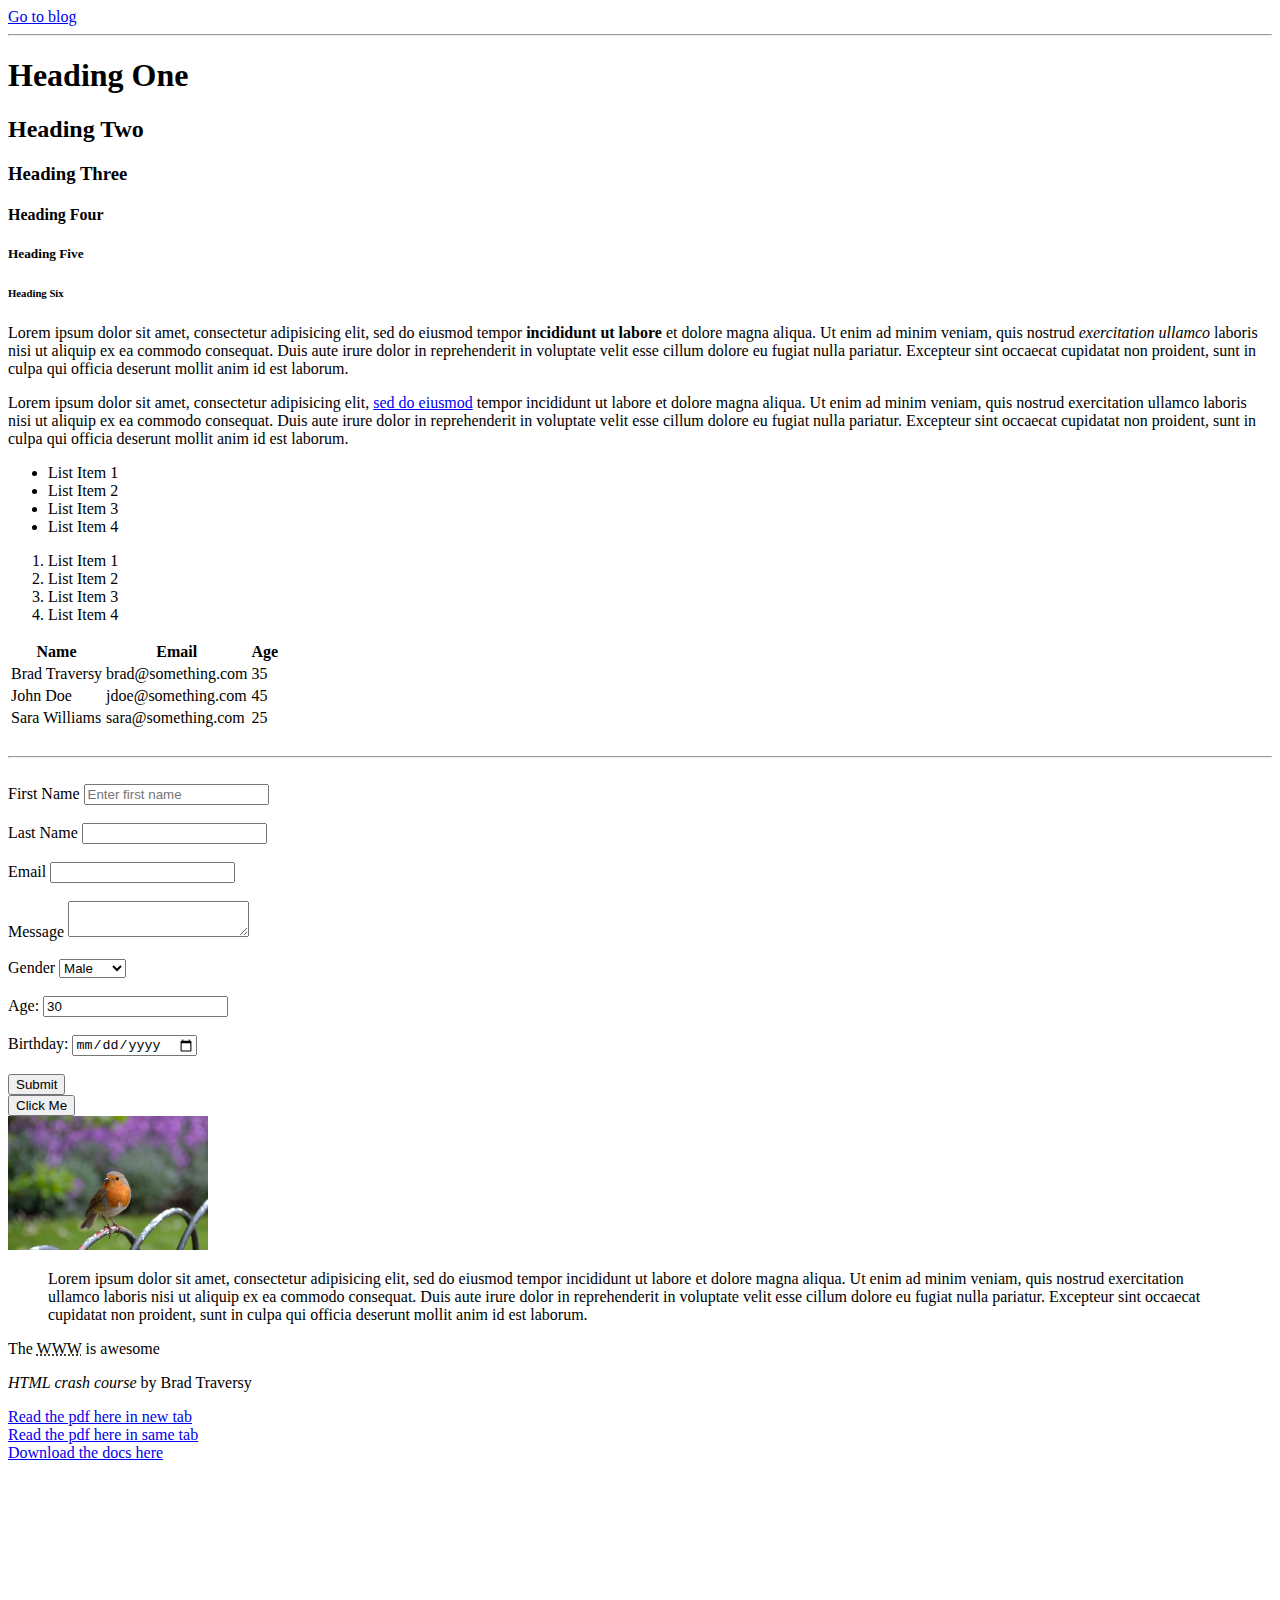
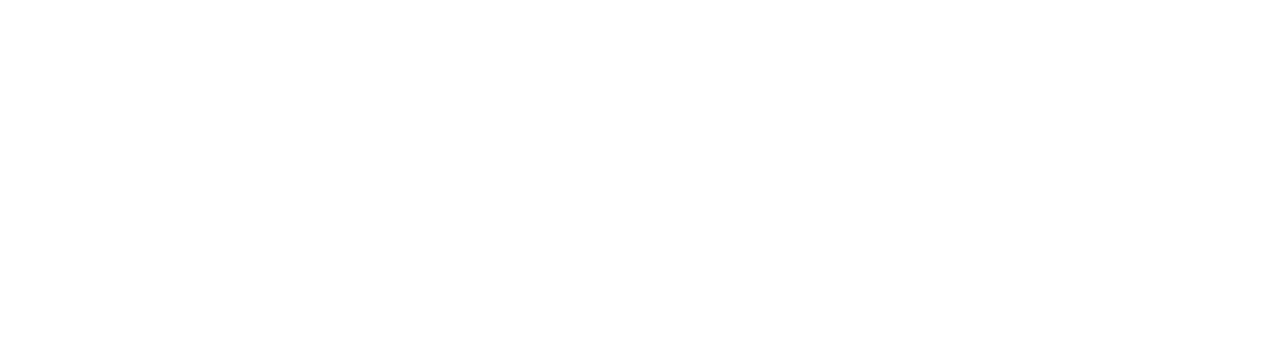
<file: web_development/CheatSheet/index.html>
<!DOCTYPE html>
<html>
	<head>
		<title>HTML Cheat Sheet</title>
	</head>
	<body>
		<a href="blog.html">Go to blog</a>
		<hr>
		<!-- Headings -->
		<h1>Heading One</h1>
		<h2>Heading Two</h2>
		<h3>Heading Three</h3>
		<h4>Heading Four</h4>
		<h5>Heading Five</h5>
		<h6>Heading Six</h6>

		<!-- Paragraph -->
		<p>
			Lorem ipsum dolor sit amet, consectetur adipisicing elit, sed do eiusmod
			tempor <strong>incididunt ut labore</strong> et dolore magna aliqua. Ut enim ad minim veniam,
			quis nostrud <em>exercitation ullamco</em> laboris nisi ut aliquip ex ea commodo
			consequat. Duis aute irure dolor in reprehenderit in voluptate velit esse
			cillum dolore eu fugiat nulla pariatur. Excepteur sint occaecat cupidatat non
			proident, sunt in culpa qui officia deserunt mollit anim id est laborum.
		</p>
		<p>
			Lorem ipsum dolor sit amet, consectetur adipisicing elit, <a href="http://google.com" target="_blank">sed do eiusmod</a>
			tempor incididunt ut labore et dolore magna aliqua. Ut enim ad minim veniam,
			quis nostrud exercitation ullamco laboris nisi ut aliquip ex ea commodo
			consequat. Duis aute irure dolor in reprehenderit in voluptate velit esse
			cillum dolore eu fugiat nulla pariatur. Excepteur sint occaecat cupidatat non
			proident, sunt in culpa qui officia deserunt mollit anim id est laborum.
		</p>

		<!-- Lists -->
		<ul>
			<li>List Item 1</li>
			<li>List Item 2</li>
			<li>List Item 3</li>
			<li>List Item 4</li>
		</ul>

		<ol>
			<li>List Item 1</li>
			<li>List Item 2</li>
			<li>List Item 3</li>
			<li>List Item 4</li>
		</ol>

		<!-- Table -->
		<table>
			<thead>
				<tr>
					<th>Name</th>
					<th>Email</th>
					<th>Age</th>
				</tr>
			</thead>
			<tbody>
				<tr>
					<td>Brad Traversy</td>
					<td>brad@something.com</td>
					<td>35</td>
				</tr>
				<tr>
					<td>John Doe</td>
					<td>jdoe@something.com</td>
					<td>45</td>
				</tr>
				<tr>
					<td>Sara Williams</td>
					<td>sara@something.com</td>
					<td>25</td>
				</tr>
			</tbody>
		</table>

		<br>
		<hr>
		<br>

		<!-- Forms -->
		<form action="process.php" method="POST">
			<div>
				<label>First Name</label>
				<input type="text" name="firstName" placeholder="Enter first name">
			</div>
			<br>
			<div>
				<label>Last Name</label>
				<input type="text" name="lastName">
			</div>
			<br>
			<div>
				<label>Email</label>
				<input type="email" name="email">
			</div>
			<br>
			<div>
				<label>Message</label>
				<textarea name="message"></textarea>
			</div>
			<br>
			<div>
				<label>Gender</label>
				<select name="gender">
					<option value="male">Male</option>
					<option value="female">Female</option>
					<option value="other">Other</option>
				</select>
			</div>
			<br>
				<div>
					<label>Age:</label>
					<input type="number" name="age" value="30">
				</div>
				<br>
				<div>
					<label>Birthday:</label>
					<input type="date" name="birthday">
				</div>
				<br>
				<input type="submit" name="submit" value="Submit">
		</form>

		<!-- Button -->
		<button>Click Me</button>

		<br>

		<!-- Image -->
		<a href="images/sample.jpg">
			<img src="images/sample.jpg" alt="My Sample Image" width="200">
		</a>

		<!-- Quotations -->
		<blockquote cite="http://traversymedia.com">
			Lorem ipsum dolor sit amet, consectetur adipisicing elit, sed do eiusmod
			tempor incididunt ut labore et dolore magna aliqua. Ut enim ad minim veniam,
			quis nostrud exercitation ullamco laboris nisi ut aliquip ex ea commodo
			consequat. Duis aute irure dolor in reprehenderit in voluptate velit esse
			cillum dolore eu fugiat nulla pariatur. Excepteur sint occaecat cupidatat non
			proident, sunt in culpa qui officia deserunt mollit anim id est laborum.
		</blockquote>

		<p>The <abbr title="World Wide Web">WWW</abbr> is awesome</p>

		<p><cite>HTML crash course</cite> by Brad Traversy</p>

		<a href="pdf_reader.html" target="_blank"> Read the pdf here in new tab</a>
		<br>
		<a href="pdf_reader.html" target="_self"> Read the pdf here in same tab</a>
		<br>
		<a href="old_reports.docx" target="_blank" download> Download the docs here</a>

		<div style="margin-top:500px"></div>
	</body>
</html>
</file>
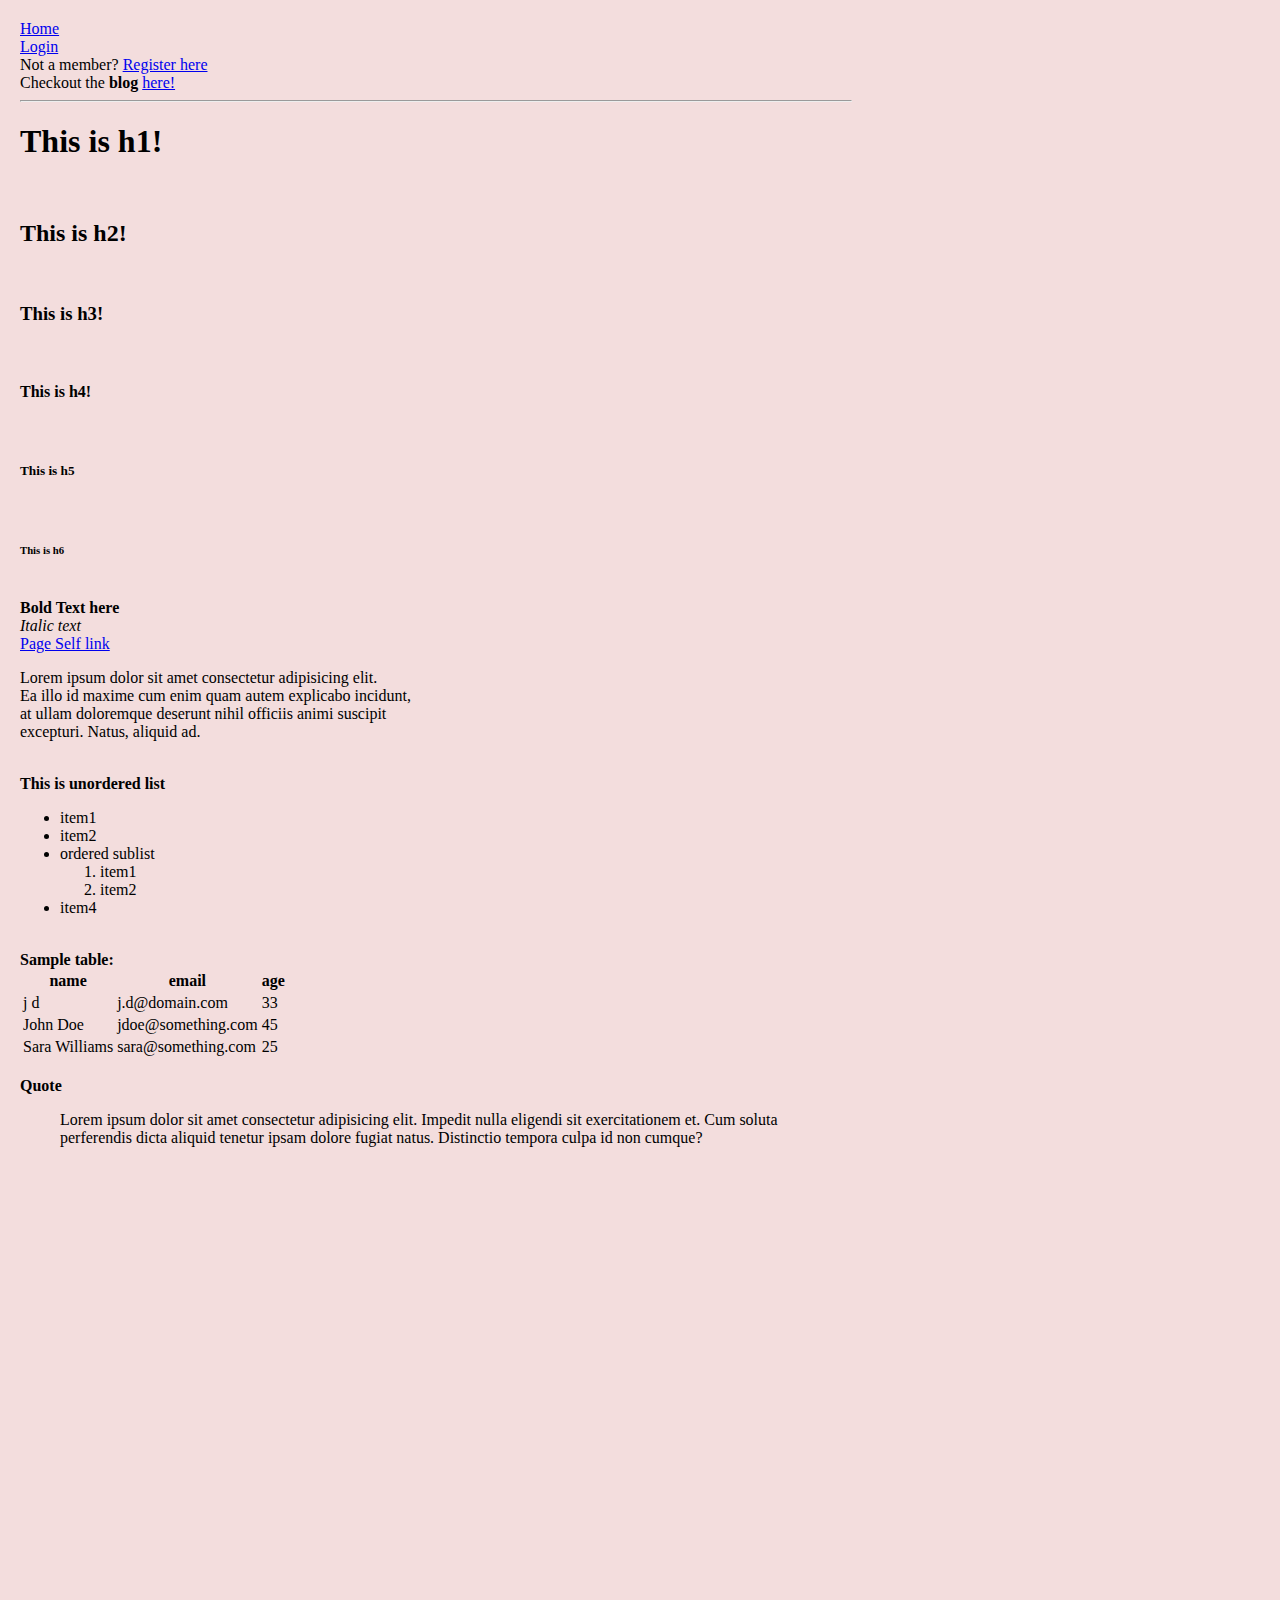
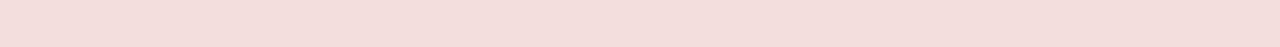
<file: web_development/simple_css_website/index.html>
<!DOCTYPE html>
<html lang="en">
<head>
    <meta charset="UTF-8">
    <meta name="viewport" content="width=device-width, initial-scale=1.0">
    <meta http-equiv="X-UA-Compatible" content="ie=edge">
    <title>Landing Page</title>
</head>
<body style="background-color:#f3dddd; margin:20px; width: 65%;">

    <nav>
        
        <a href="index.html"> Home </a> <br>
        <a href="login.html">Login</a> <br>
        Not a member? <a href="register.html"> Register here</a> <br>
        Checkout the <strong>blog</strong> <a href="media.html">here!</a>
        <hr>
    </nav>
    <h1>This is h1!</h1><br>
    <h2>This is h2!</h2><br>
    <h3>This is h3!</h3><br>
    <h4>This is h4!</h4><br>
    <h5>This is h5</h5><br>
    <h6>This is h6</h6><br>

    <strong>Bold Text here</strong><br>
    <em>Italic text</em><br>

    <a href="#"> Page Self link</a><br>

    <p>
        Lorem ipsum dolor sit amet consectetur adipisicing elit. <br>
        Ea illo id maxime cum enim quam autem explicabo incidunt, <br>
        at ullam doloremque deserunt nihil officiis animi suscipit <br>
        excepturi. Natus, aliquid ad.
    </p><br>

    <strong>This is unordered list</strong>
    <ul>
        <li>item1</li>
        <li>item2</li>
        <li>ordered sublist</li>
        <ol>
            <li>item1</li>
            <li>item2</li>
        </ol>
        <li>item4</li>

    </ul> <br>

    <Strong>Sample table: </Strong>
    <table>
        <thead>
            <tr>
                <th> name </th>
                <th> email </th>
                <th> age </th>
            </tr>
        </thead>
        <tbody>
            <tr>
                <td> j d</td>
                <td> j.d@domain.com</td>
                <td> 33 </td>
            </tr>
            <tr>
                <td>John Doe</td>
                <td>jdoe@something.com</td>
                <td>45</td>
            </tr>
            <tr>
                <td>Sara Williams</td>
                <td>sara@something.com</td>
                <td>25</td>
            </tr>
        </tbody>
    </table><br>

    <Strong>Quote</Strong>
    <blockquote cite="google.com">
        Lorem ipsum dolor sit amet consectetur adipisicing elit. 
        Impedit nulla eligendi sit exercitationem et. 
        Cum soluta perferendis dicta aliquid tenetur ipsam dolore fugiat natus. 
        Distinctio tempora culpa id non cumque?  
    </blockquote>

    


    <div style="margin-top: 500px;"></div>

</body>
</html>
</file>
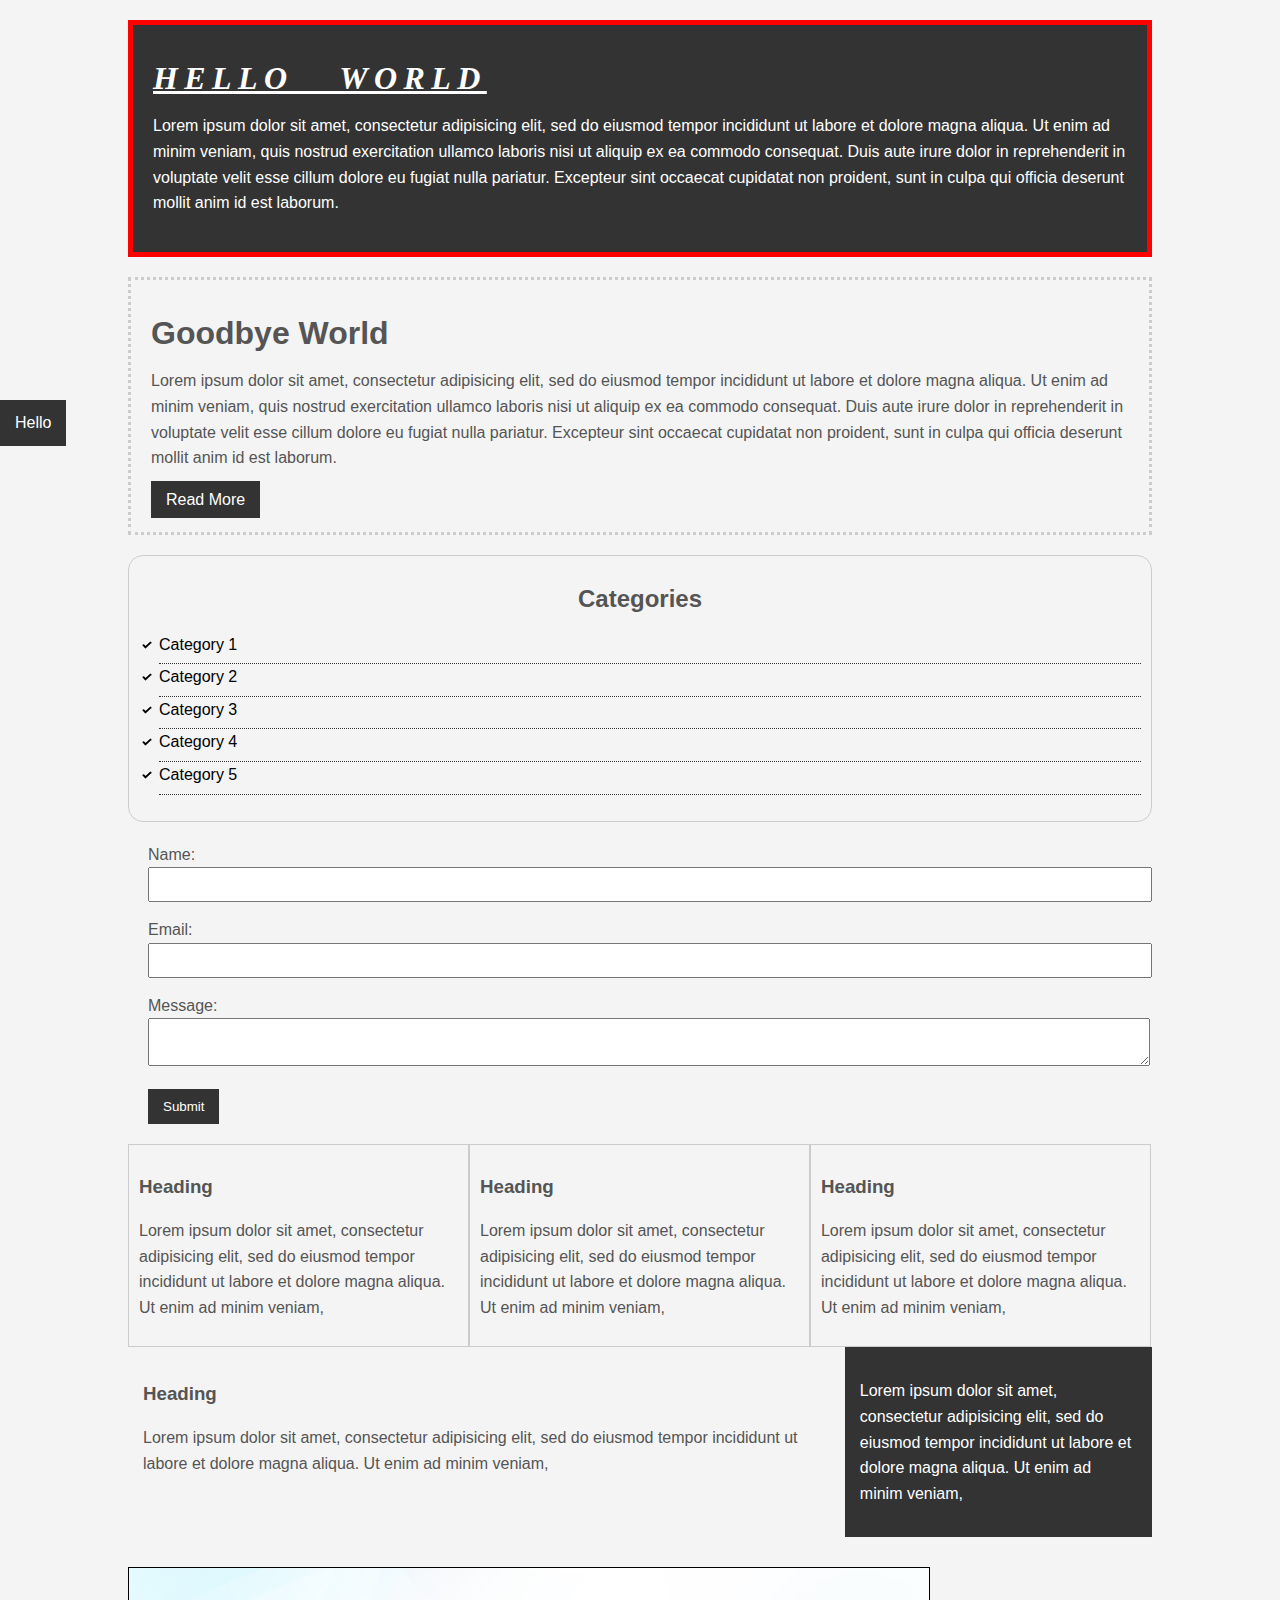
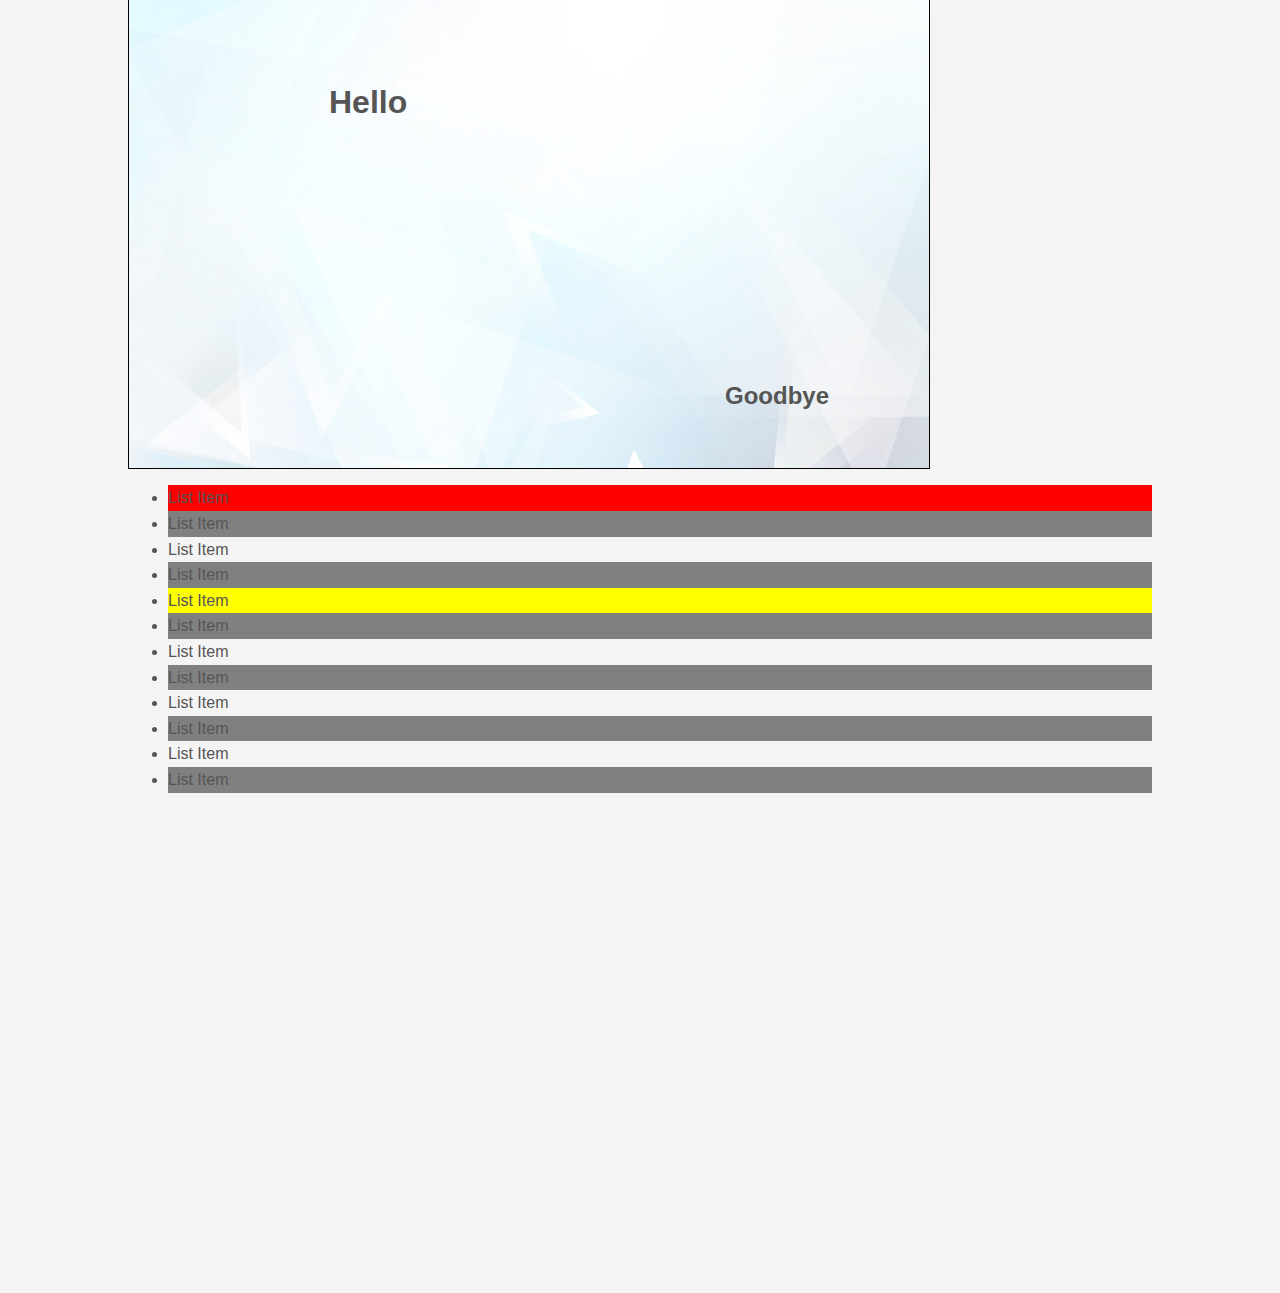
<file: web_development/CheatSheet/csscheatsheet/index.html>
<!DOCTYPE html>
<html>
<head>
	<title>CSS Cheat Sheet</title>
	<link rel="stylesheet" type="text/css" href="css/style.css">
</head>
<body>
	<div class="container">
		<div class="box-1">
			<h1>Hello World</h1>
			<p>Lorem ipsum dolor sit amet, consectetur adipisicing elit, sed do eiusmod
			tempor incididunt ut labore et dolore magna aliqua. Ut enim ad minim veniam,
			quis nostrud exercitation ullamco laboris nisi ut aliquip ex ea commodo
			consequat. Duis aute irure dolor in reprehenderit in voluptate velit esse
			cillum dolore eu fugiat nulla pariatur. Excepteur sint occaecat cupidatat non
			proident, sunt in culpa qui officia deserunt mollit anim id est laborum.</p>
		</div>

		<div class="box-2">
			<h1>Goodbye World</h1>
			<p>Lorem ipsum dolor sit amet, consectetur adipisicing elit, sed do eiusmod
			tempor incididunt ut labore et dolore magna aliqua. Ut enim ad minim veniam,
			quis nostrud exercitation ullamco laboris nisi ut aliquip ex ea commodo
			consequat. Duis aute irure dolor in reprehenderit in voluptate velit esse
			cillum dolore eu fugiat nulla pariatur. Excepteur sint occaecat cupidatat non
			proident, sunt in culpa qui officia deserunt mollit anim id est laborum.</p>
			<a class="button" href="">Read More</a>
		</div>

		<div class="categories">
			<h2>Categories</h2>
			<ul>
				<li><a href="#">Category 1</a></li>
				<li><a href="#">Category 2</a></li>
				<li><a href="#">Category 3</a></li>
				<li><a href="#">Category 4</a></li>
				<li><a href="test.html">Category 5</a></li>
			</ul>
		</div>

		<form class="my-form">
			<div class="form-group">
				<label>Name: </label>
				<input type="text" name="name">
			</div>
			<div class="form-group">
				<label>Email: </label>
				<input type="text" name="email">
			</div>
			<div class="form-group">
				<label>Message: </label>
				<textarea name="message"></textarea>
			</div>
			<input class="button" type="submit" value="Submit" name="">
		</form>

		<div class="block">
			<h3>Heading</h3>
			<p>Lorem ipsum dolor sit amet, consectetur adipisicing elit, sed do eiusmod
			tempor incididunt ut labore et dolore magna aliqua. Ut enim ad minim veniam,
			</p>
		</div>
		<div class="block">
			<h3>Heading</h3>
			<p>Lorem ipsum dolor sit amet, consectetur adipisicing elit, sed do eiusmod
			tempor incididunt ut labore et dolore magna aliqua. Ut enim ad minim veniam,
			</p>
		</div>
		<div class="block">
			<h3>Heading</h3>
			<p>Lorem ipsum dolor sit amet, consectetur adipisicing elit, sed do eiusmod
			tempor incididunt ut labore et dolore magna aliqua. Ut enim ad minim veniam,
			</p>
		</div>

		<div class="clr"></div>

		<div id="main-block">
			<h3>Heading</h3>
			<p>Lorem ipsum dolor sit amet, consectetur adipisicing elit, sed do eiusmod
			tempor incididunt ut labore et dolore magna aliqua. Ut enim ad minim veniam,
			</p>
		</div>

		<div id="sidebar">
			<p>Lorem ipsum dolor sit amet, consectetur adipisicing elit, sed do eiusmod
			tempor incididunt ut labore et dolore magna aliqua. Ut enim ad minim veniam,
			</p>
		</div>

		<div class="clr"></div>

		<div class="p-box">
			<h1>Hello</h1>
			<h2>Goodbye</h2>
		</div>

		<ul class="my-list">
			<li>List Item</li>
			<li>List Item</li>
			<li>List Item</li>
			<li>List Item</li>
			<li>List Item</li>
			<li>List Item</li>
			<li>List Item</li>
			<li>List Item</li>
			<li>List Item</li>
			<li>List Item</li>
			<li>List Item</li>
			<li>List Item</li>
		</ul>
	</div><!-- ./container -->

	<a class="fix-me button" href="">Hello</a>

	<div style="margin-top:500px;"></div>
</body>
</html>
</file>
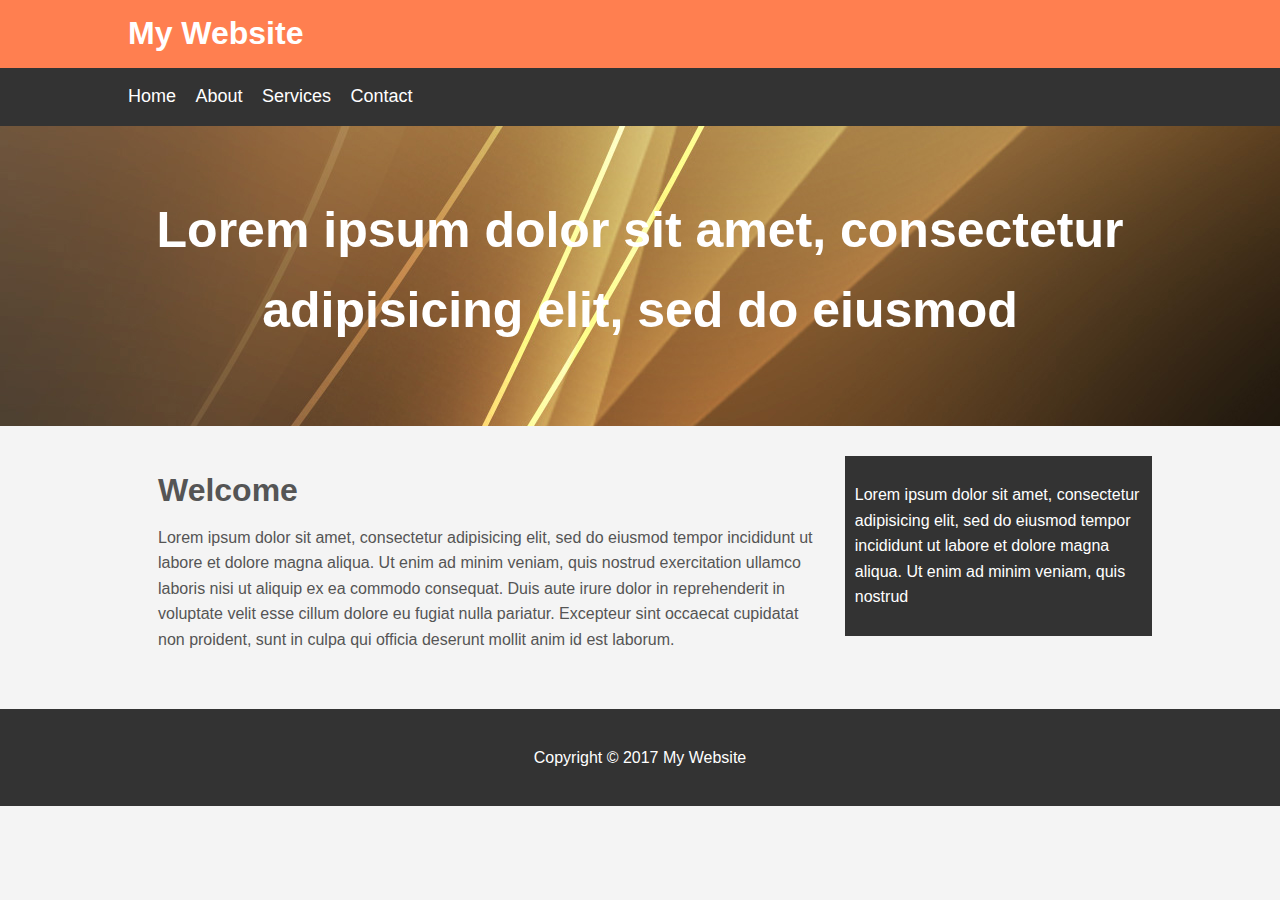
<file: web_development/CheatSheet/mywebsite/index.html>
<!DOCTYPE html>
<html>
<head>
	<title>My Website</title>
	<link rel="stylesheet" type="text/css" href="css/style.css">
</head>
<body>
	<header id="main-header">
		<div class="container">
			<h1>My Website</h1>
		</div>
	</header>

	<nav id="navbar">
		<div class="container">
			<ul>
				<li><a href="#">Home</a></li>
				<li><a href="#">About</a></li>
				<li><a href="#">Services</a></li>
				<li><a href="#">Contact</a></li>
			</ul>
		</div>
	</nav>

	<section id="showcase">
		<div class="container">
			<h1>Lorem ipsum dolor sit amet, consectetur adipisicing elit, sed do eiusmod
			</h1>
		</div>
	</section>

	<div class="container">
		<section id="main">
			<h1>Welcome</h1>
			<p>Lorem ipsum dolor sit amet, consectetur adipisicing elit, sed do eiusmod
			tempor incididunt ut labore et dolore magna aliqua. Ut enim ad minim veniam,
			quis nostrud exercitation ullamco laboris nisi ut aliquip ex ea commodo
			consequat. Duis aute irure dolor in reprehenderit in voluptate velit esse
			cillum dolore eu fugiat nulla pariatur. Excepteur sint occaecat cupidatat non
			proident, sunt in culpa qui officia deserunt mollit anim id est laborum.</p>
		</section>
		<aside id="sidebar">
			<p>Lorem ipsum dolor sit amet, consectetur adipisicing elit, sed do eiusmod
			tempor incididunt ut labore et dolore magna aliqua. Ut enim ad minim veniam,
			quis nostrud </p>
		</aside>
	</div>

	<footer id="main-footer">
		<p>Copyright &copy; 2017 My Website</p>
	</footer>
</body>
</html>
</file>
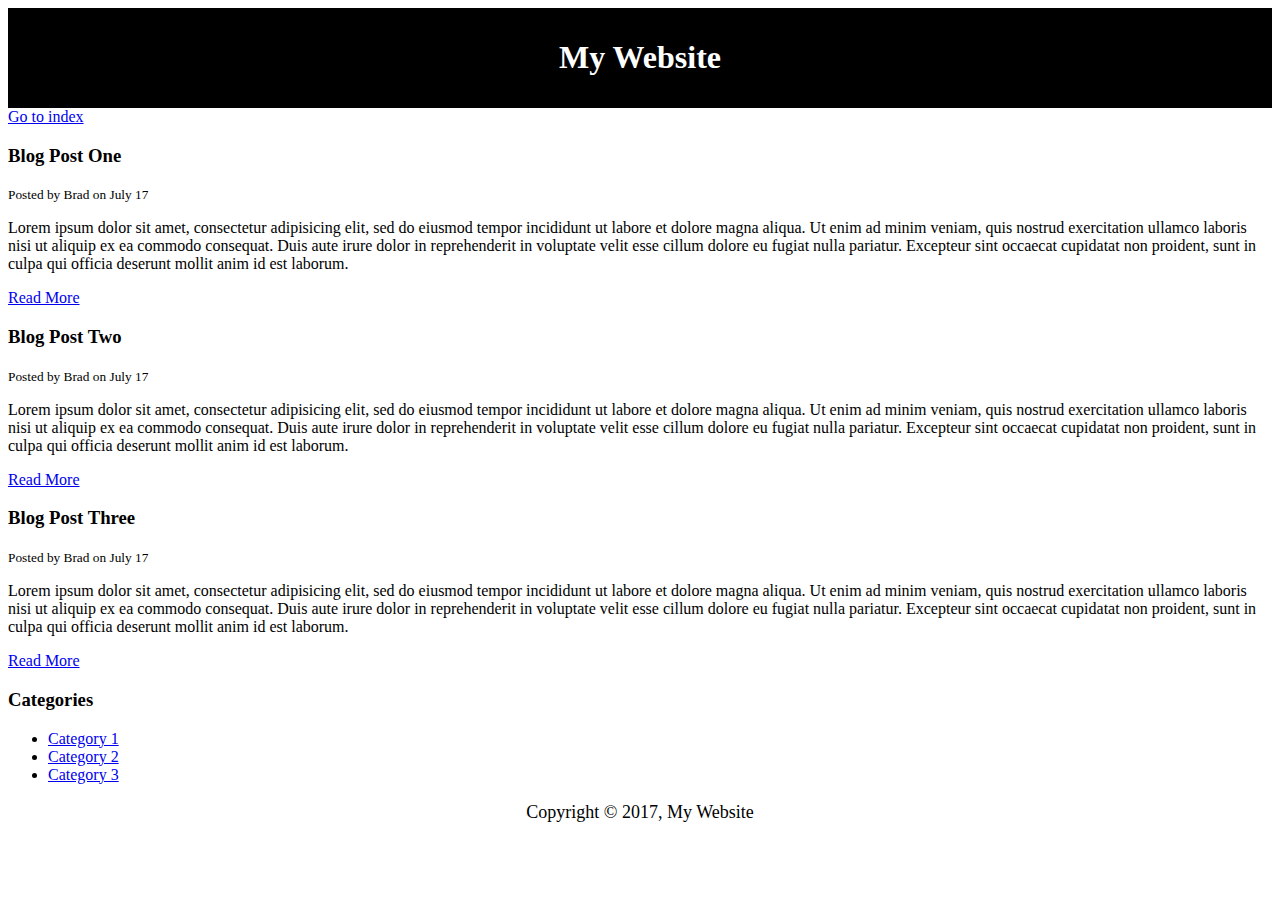
<file: web_development/CheatSheet/blog.html>
<!DOCTYPE html>
<html>
<head>
	<title>My Blog</title>
	<meta name="description" content="Awesome blog by Traversy Media">
	<meta name="keywords" content="web design blog, web dev blog, traversy media">
	<style type="text/css">
		#main-header{
			text-align:center;
			background-color:black;
			color:white;
			padding:10px;
		}

		#main-footer{
			text-align: center;
			font-size:18px;
		}
	</style>
</head>
<body>
	<header id="main-header">
		<h1>My Website</h1>
	</header>

	<a href="index.html">Go to index</a>

	<section>
		<article class="post">
			<h3>Blog Post One</h3>
			<small>Posted by Brad on July 17</small>
			<p>Lorem ipsum dolor sit amet, consectetur adipisicing elit, sed do eiusmod
			tempor incididunt ut labore et dolore magna aliqua. Ut enim ad minim veniam,
			quis nostrud exercitation ullamco laboris nisi ut aliquip ex ea commodo
			consequat. Duis aute irure dolor in reprehenderit in voluptate velit esse
			cillum dolore eu fugiat nulla pariatur. Excepteur sint occaecat cupidatat non
			proident, sunt in culpa qui officia deserunt mollit anim id est laborum.</p>
			<a href="post.html">Read More</a>
		</article>

		<article class="post">
			<h3>Blog Post Two</h3>
			<small>Posted by Brad on July 17</small>
			<p>Lorem ipsum dolor sit amet, consectetur adipisicing elit, sed do eiusmod
			tempor incididunt ut labore et dolore magna aliqua. Ut enim ad minim veniam,
			quis nostrud exercitation ullamco laboris nisi ut aliquip ex ea commodo
			consequat. Duis aute irure dolor in reprehenderit in voluptate velit esse
			cillum dolore eu fugiat nulla pariatur. Excepteur sint occaecat cupidatat non
			proident, sunt in culpa qui officia deserunt mollit anim id est laborum.</p>
			<a href="post.html">Read More</a>
		</article>

		<article class="post">
			<h3>Blog Post Three</h3>
			<small>Posted by Brad on July 17</small>
			<p>Lorem ipsum dolor sit amet, consectetur adipisicing elit, sed do eiusmod
			tempor incididunt ut labore et dolore magna aliqua. Ut enim ad minim veniam,
			quis nostrud exercitation ullamco laboris nisi ut aliquip ex ea commodo
			consequat. Duis aute irure dolor in reprehenderit in voluptate velit esse
			cillum dolore eu fugiat nulla pariatur. Excepteur sint occaecat cupidatat non
			proident, sunt in culpa qui officia deserunt mollit anim id est laborum.</p>
			<a href="post.html">Read More</a>
		</article>
	</section>

	<aside>
		<h3>Categories</h3>
		<nav>
			<ul>
				<li><a href="#">Category 1</a></li>
				<li><a href="#">Category 2</a></li>
				<li><a href="#">Category 3</a></li>
			</ul>
		</nav>
	</aside>

	<footer id="main-footer">
		<p>Copyright &copy; 2017, My Website</p>
	</footer>
</body>
</html>
</file>
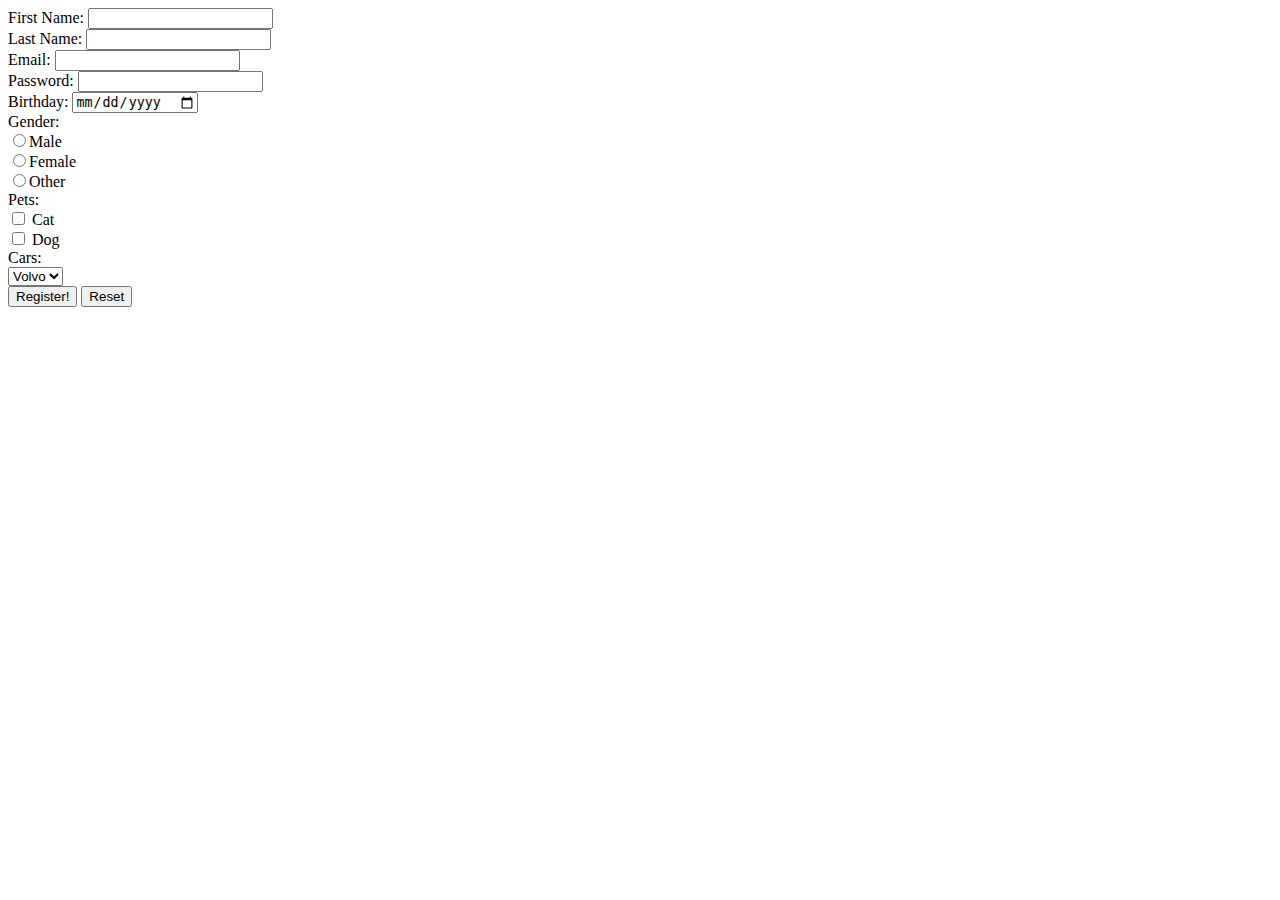
<file: web_development/CheatSheet/register.html>
<!DOCTYPE html>
<html>
<head>
	<title>Register</title>
</head>
<body>
	<form method="GET">
		First Name: <input type="text" name="firstname"><br>
		Last Name: <input type="text" name="lasttname"><br>
		Email: <input type="email" name="email"><br>
		<!-- Updated min to minlength (min is used only for range inputs. Visit here for more info: https://www.w3schools.com/tags/att_input_maxlength.asp) -->
		Password: <input type="password" name="password" minLength="5"><br>
		Birthday: <input type="date" name="birthday"><br>
		Gender:<br>
		<input type="radio" name="gender" value="Male">Male<br>
		<input type="radio" name="gender" value="Female">Female<br>
		<input type="radio" name="gender" value="Other">Other<br>
		Pets: <br>
		<!-- ******
			See if you can play around with the below checkboxes and add the "value" attribute. How will this change the query string when you click "Register"?
		***** -->
		<input type="checkbox" name="cat"> Cat<br>
		<input type="checkbox" name="dog"> Dog<br>
		Cars: <br>
		<select name="cars">
			<option value="volvo" >Volvo</option>
			<option value="audi">Audi</option>
		</select><br>
		<input type="submit" value="Register!">
		<input type="reset">
	</form>
</body>
</html>
</file>
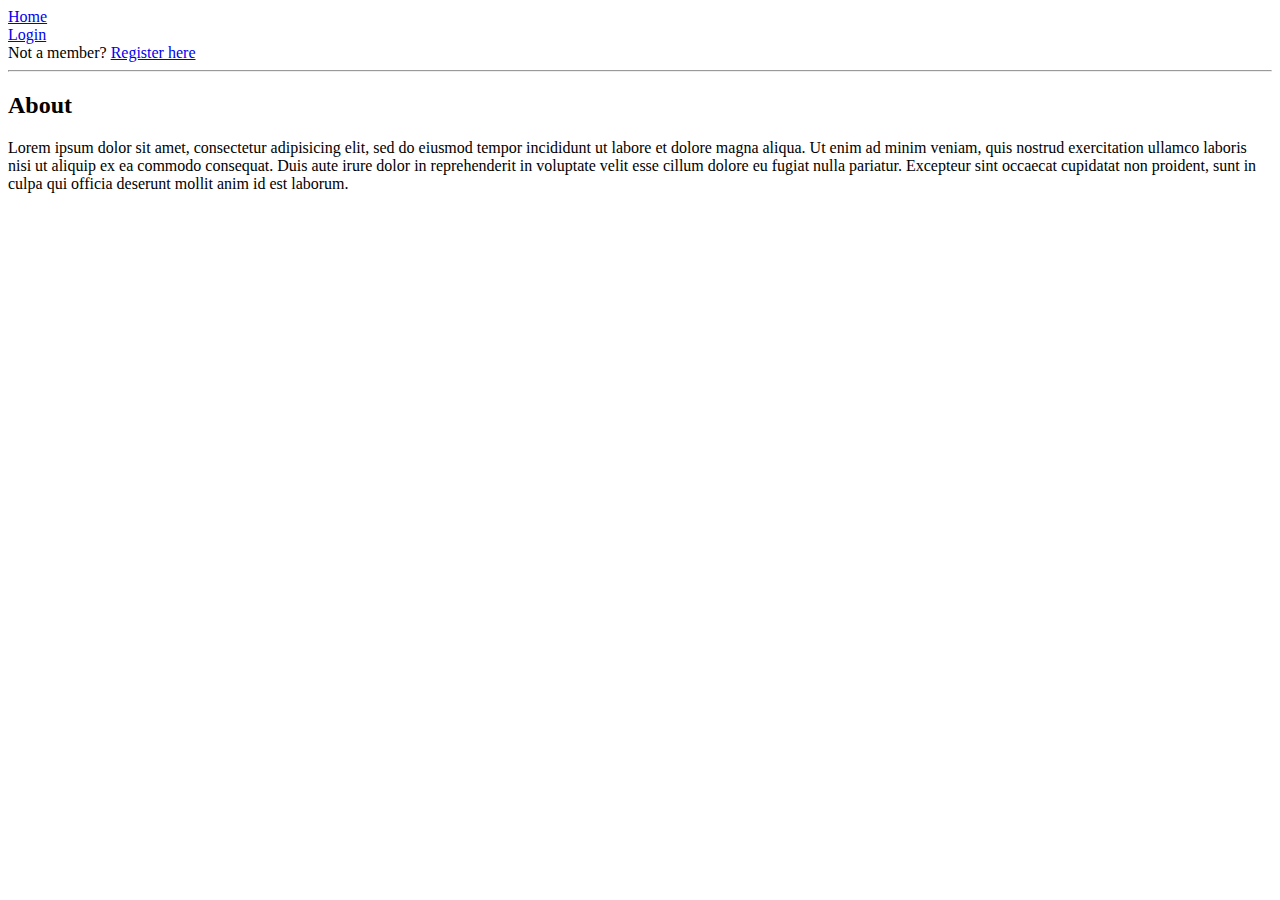
<file: web_development/simple_css_website/about.html>
<!DOCTYPE html>
<html>
<head>
	<title>My first website!</title>
</head>
<body>
	<header>
		<nav>
			<a href="index.html"> Home </a> <br>
			<a href="login.html">Login</a> <br>
			Not a member? <a href="register.html"> Register here</a> <br>
			<hr>
		</nav>
	</header>
	<section>
		<h2>About</h2>
		<p>Lorem ipsum dolor sit amet, consectetur adipisicing elit, sed do eiusmod
		tempor incididunt ut labore et dolore magna aliqua. Ut enim ad minim veniam,
		quis nostrud exercitation ullamco laboris nisi ut aliquip ex ea commodo
		consequat. Duis aute irure dolor in reprehenderit in voluptate velit esse
		cillum dolore eu fugiat nulla pariatur. Excepteur sint occaecat cupidatat non
		proident, sunt in culpa qui officia deserunt mollit anim id est laborum.</p>
	</section>
</body>
</html>
</file>
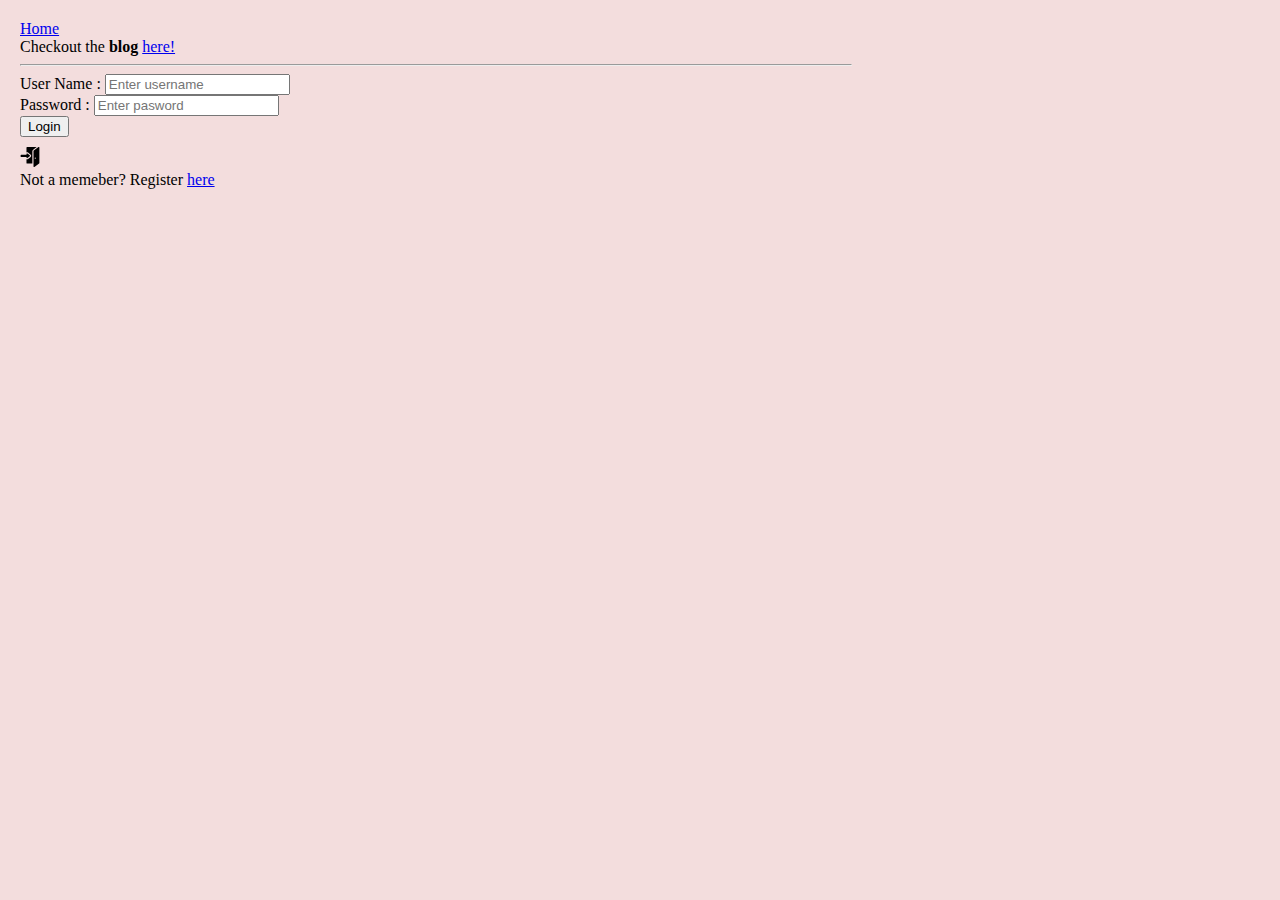
<file: web_development/simple_css_website/login.html>
<!DOCTYPE html>
<html lang="en">
<head>
    <meta charset="UTF-8">
    <meta name="viewport" content="width=device-width, initial-scale=1.0">
    <meta http-equiv="X-UA-Compatible" content="ie=edge">
    <title>Login</title>
</head>
<body style="background-color:#f3dddd; margin:20px; width: 65%;">
    <nav>
        <a href="index.html"> Home </a> <br>
        Checkout the <strong>blog</strong> <a href="media.html">here!</a>
        <hr>
    </nav>

    <Form>
        User Name : <input type="text" name="username" required placeholder="Enter username"> <br>
        Password : <input type="password" name="password" required placeholder="Enter pasword"> <br>
        <input type="submit" value="Login"> <br>
        <span title="login button as symbol/image "> <input type="image" src="images/log-in.svg" style="margin-top:10px;" width="20px" value="Login" alt="Submit"> </span> <br>
        Not a memeber? Register <a href="register.html"> here </a>
    </Form>
</body>
</html>
</file>
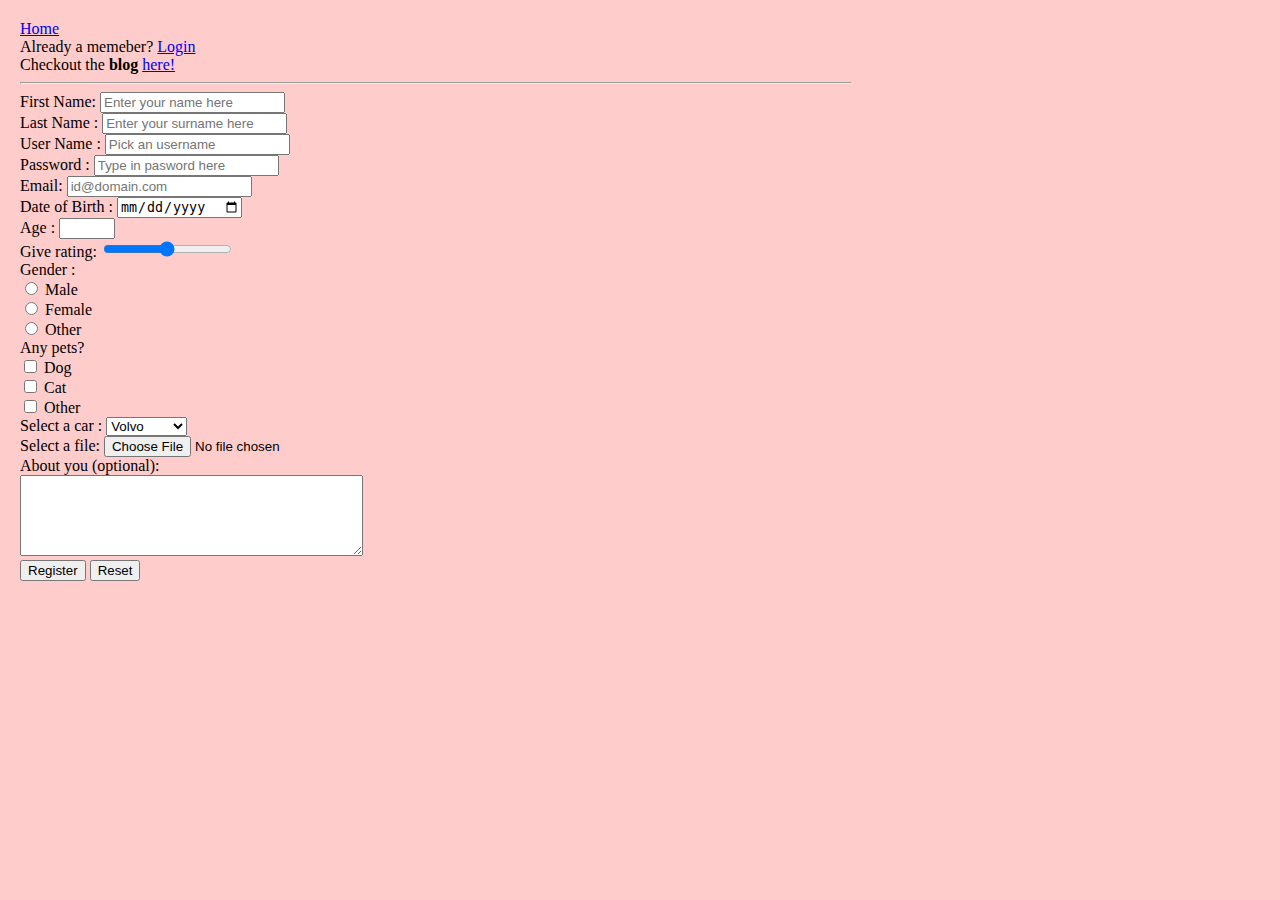
<file: web_development/simple_css_website/register.html>
<!DOCTYPE html>
<html lang="en">
<head>
    <meta charset="UTF-8">
    <meta name="viewport" content="width=device-width, initial-scale=1.0">
    <meta http-equiv="X-UA-Compatible" content="ie=edge">
    <title>Register page</title>
</head>
<body style="background-color:#ffcccc; margin:20px; width: 65%;">
    <nav>
        
        <a href="index.html"> Home </a> <br>
        Already a memeber? <a href="login.html">Login</a> <br>
        Checkout the <strong>blog</strong> <a href="media.html">here!</a>
        <hr>
    </nav>

    <Form method="GET">
        First Name: <input type="text" name="firstname" placeholder="Enter your name here"><br>
        Last Name : <input type="text" name="lastname" placeholder="Enter your surname here"> <br>
        User Name : <input type="text" name="username" required placeholder="Pick an username"> <br>
        Password : <input type="password" name="password" required placeholder="Type in pasword here"> <br>
        Email: <input type="email" name="emial" required placeholder="id@domain.com" id=""> <br>
        <!-- re-type and verify password? -->
        Date of Birth : <input type="date" name="dateofbirth" id="dob"> <br>
        Age : <input type="number" name="age" min="10" max="50" id=""> <br>
        Give rating: <input type="range" name="rating" id=""> <br>
        Gender : <br>
        <input type="radio" name="gender" value="Male" > Male <br>
        <input type="radio" name="gender" value="Female"> Female <br>
        <input type="radio" name="gender" value="Other"> Other <br>

        Any pets? <br>
        <input type="checkbox" name="pets" value="dog" id=""> Dog <br>
        <input type="checkbox" name="pets" value="cat" id=""> Cat <br>
        <input type="checkbox" name="pets" value="other" id=""> Other <br>

        Select a car : 
        <select name="cars" id="">
            <option value="volvo">Volvo</option>
            <option value="mercedes">Mercedes</option>
            <option value="other">Other</option>
        </select> <br>

        Select a file:
        <input type="file" name="personalid" id=""> <br>


        About you (optional): <br>
        <textarea name="aboutyou" id="" cols="40" rows="5"></textarea> <br>

        <input type="submit" value="Register" >
        <input type="reset">


    </Form>
</body>
</html>
</file>
<file: web_development/CheatSheet/csscheatsheet/css/style.css>
/*
*{
	margin:0;
	padding:0;
}
*/

body{
	background-color:#f4f4f4;
	color:#555555;

	font-family: Arial, Helvetica, sans-serif;
	font-size:16px;
	font-weight:normal;
	/* Same as above */
	font: normal 16px Arial, Helvetica, sans-serif;

	line-height:1.6em;
	margin:0;
}

a{
	text-decoration: none;
	color:#000;
}

a:hover{
	color:red;
}

a:active{
	color:green;
}

a:visited{
	
}

.container{
	width:80%;
	margin:auto;
}

.button{
	background-color:#333;
	color:#fff;
	padding:10px 15px;
	border:none;
}

.button:hover{
	background:red;
	color:#fff;
}

.clr{
	clear:both;
}

.box-1{
	background-color:#333;
	color:#fff;

	border-right:5px red solid;
	border-left:5px red solid;
	border-top:5px red solid;
	border-bottom:5px red solid;
	border-width:3px;
	border-bottom-width:10px;
	border-top-style:dotted;

	border: 5px red solid;

	padding-top:20px;
	padding-bottom:20px;
	padding-right:20px;
	padding-left:20px;

	/* Same as above */
	padding:20px;

	margin-top:20px;
	margin:20px 0;
}

.box-1 h1{
	font-family:Tahoma;
	font-weight:800;
	font-style:italic;
	text-decoration:underline;
	text-transform:uppercase;
	letter-spacing: 0.2em;
	word-spacing: 1em;
}

.box-2{
	border:3px dotted #ccc;
	padding:20px;
	margin:20px 0;
}

.categories{
	border:1px #ccc solid;
	padding:10px;
	border-radius:15px;
}

.categories h2{
	text-align:center;
}

.categories ul{
	padding:0;
	padding-left:20px;
	list-style:square;
	list-style:none;
}

.categories li{
	padding-bottom:6px;
	border-bottom:dotted 1px #333;
	list-style-image: url('../images/check.png');
}

.my-form{
	padding:20px;
}

.my-form .form-group{
	padding-bottom:15px;
}

.my-form label{
	display:block;
}

.my-form input[type="text"], .my-form textarea{
	padding:8px;
	width:100%;
}

.block{
	float:left;
	width:33.3%;
	border:1px solid #ccc;
	padding:10px;
	box-sizing:border-box;
}

#main-block{
	float:left;
	width:70%;
	padding:15px;
	box-sizing: border-box;
}

#sidebar{
	float:right;
	width:30%;
	background-color:#333;
	color:#fff;
	padding:15px;
	box-sizing: border-box;
}

.p-box{
	width:800px;
	height:500px;
	border:1px solid #000;
	margin-top:30px;
	position:relative;
	background-image:url('../images/bgimage.jpg');
	background-repeat: no-repeat;
	background-position:100px 200px;
	background-position:center top;
}

.p-box h1{
	position:absolute;
	top:100px;
	left:200px;
}

.p-box h2{
	position:absolute;
	bottom:40px;
	right:100px;
}

.fix-me{
	position:fixed;
	top:400px;
}

.my-list li:first-child{
	background: red;
}

.my-list li:last-child{
	background: blue;
}

.my-list li:nth-child(5){
	background: yellow;
}

.my-list li:nth-child(even){
	background: grey;
}
</file>
<file: web_development/CheatSheet/mywebsite/css/style.css>
body{
	background-color:#f4f4f4;
	color:#555;
	font-family:Arial, Helvetica, sans-serif;
	font-size:16px;
	line-height:1.6em;
	margin:0;
}

.container{
	width:80%;
	margin:auto;
	overflow:hidden;
}

#main-header{
	background-color:coral;
	color:#fff;
}

#navbar{
	background-color:#333;
	color:#fff;
}

#navbar ul{
	padding:0;
	list-style: none;
}

#navbar li{
	display:inline;
}

#navbar a{
	color:#fff;
	text-decoration: none;
	font-size:18px;
	padding-right:15px;
}

#showcase{
	background-image:url('../images/showcase.jpg');
	background-position:center right;
	min-height:300px;
	margin-bottom:30px;
	text-align: center;
}

#showcase h1{
	color:#fff;
	font-size:50px;
	line-height: 1.6em;
	padding-top:30px;
}

#main{
	float:left;
	width:70%;
	padding:0 30px;
	box-sizing: border-box;
}

#sidebar{
	float:right;
	width:30%;
	background: #333;
	color:#fff;
	padding:10px;
	box-sizing: border-box;
}

#main-footer{
	background: #333;
	color:#fff;
	text-align: center;
	padding:20px;
	margin-top:40px;
}

@media(max-width:600px){
	#main{
		width:100%;
		float:none;
	}

	#sidebar{
		width:100%;
		float:none;
	}
}
</file>
